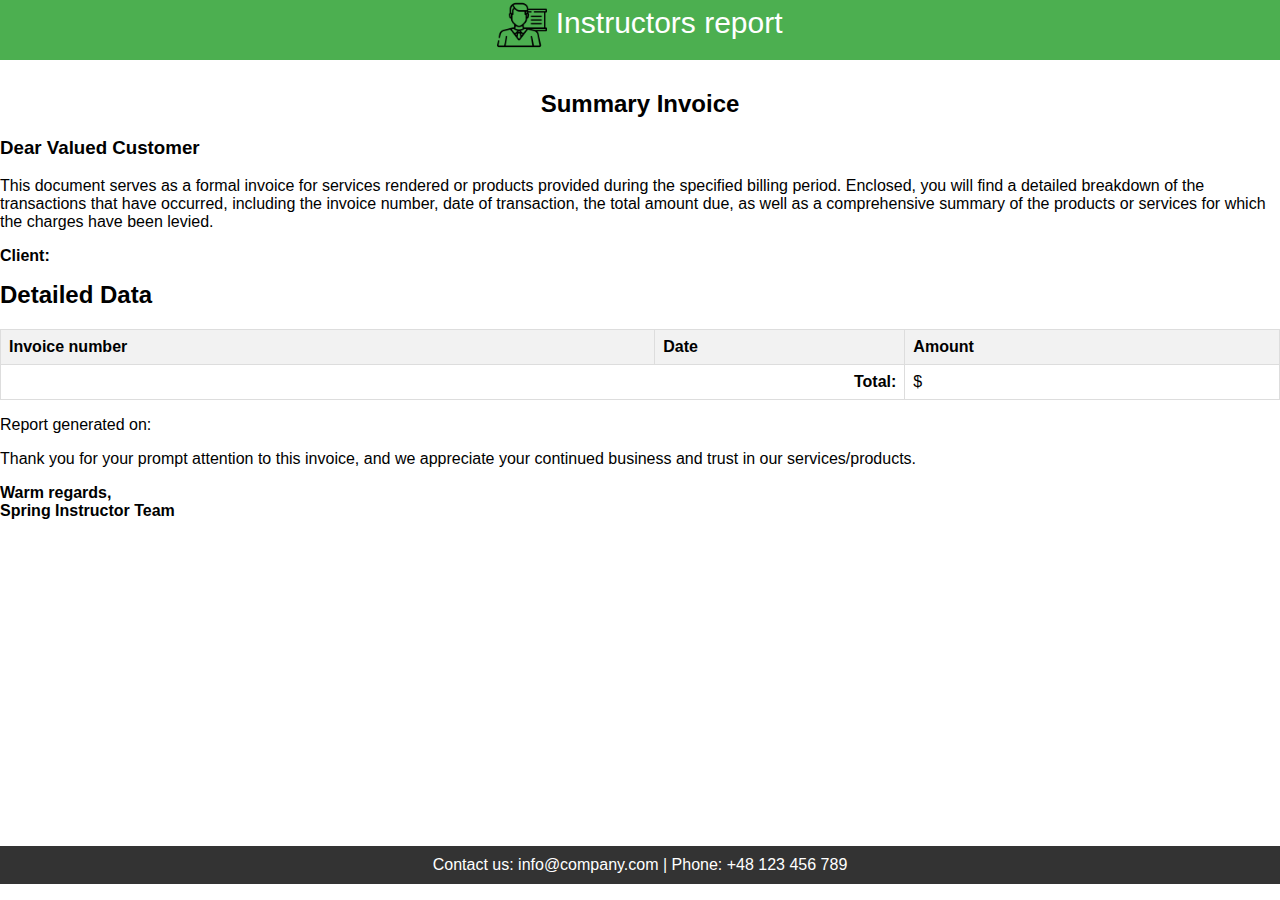
<file: src/main/resources/templates/pdf.html>
<!DOCTYPE html>
<html lang="en" xmlns:font-style="http://www.w3.org/1999/xhtml">
<head>
    <meta charset="UTF-8"/>
    <style>
        body {
            font-family: Arial, sans-serif;
            margin: 0;
            padding: 0;
        }

        h1, h2 {
            margin: 0;
        }

        table {
            width: 100%;
            border-collapse: collapse;
            margin-top: 20px;
        }

        table, th, td {
            border: 1px solid #ddd;
        }

        th, td {
            padding: 8px;
            text-align: left;
        }

        th {
            background-color: #f2f2f2;
        }

        .logo {
            width: 50px;
            height: 50px;
            vertical-align: middle;
        }
    </style>
</head>
<body>
<section>
    <p style="background-color: #4CAF50;
        color: white;
        padding: 10px 0;
        text-align: center;
        margin-top: -10px;
        font-size: 30px;"
    >
        <img src="../static/images/icon.png" alt="Company Logo" class="logo"/>
        Instructors report
    </p>
    <h2 style="text-align: center">Summary Invoice</h2>
    <h3>Dear Valued Customer</h3>
      <p>  This document serves as a formal invoice for services rendered or products
        provided during the specified billing period. Enclosed, you will find a detailed
        breakdown of the transactions that have occurred, including the invoice number,
        date of transaction, the total amount due, as well as a comprehensive summary
          of the products or services for which the charges have been levied.</p>
    <p style="font-weight: bold;">Client: <!--{customerFirstname}--> <!--{customerLastname}--></p>
</section>
<section>
    <h2>Detailed Data</h2>
    <table>
        <thead>
        <tr>
            <th>Invoice number</th>
            <th>Date</th>
            <th>Amount</th>
        </tr>
        </thead>
        <tbody>
        <!--{faktury}-->
        <tr>
            <td colspan="2" style="text-align: right;"><strong>Total:</strong></td>
            <td><!--{totalAmount}-->$</td>
        </tr>
        </tbody>
    </table>
    <p>Report generated on: <!--{date}--></p>
    <p>Thank you for your prompt attention to this invoice, and we appreciate your
        continued business and trust in our services/products.</p>
    <p style="font-weight: bold;">Warm regards,<br />

        Spring Instructor Team<br />
    </p>
</section>
<section>
    <p style="background-color: #333;
            color: white;
            text-align: center;
            position: fixed;
            bottom: 0;
            width: 100%;
            padding: 10px 0;"
    >
        Contact us: info@company.com | Phone: +48 123 456 789
    </p>
</section>
</body>
</html>
</file>
